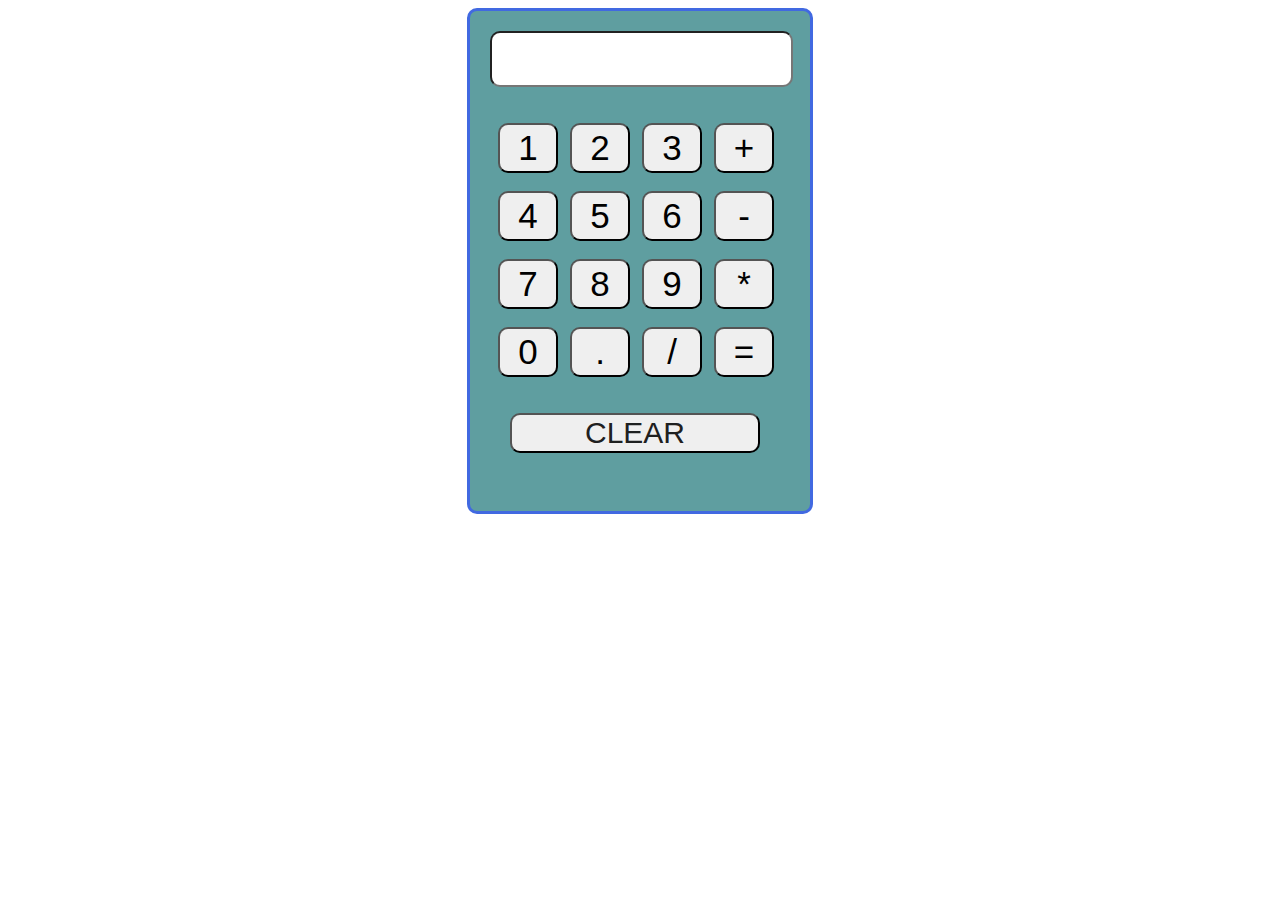
<file: Index.html>
<!DOCTYPE html>

<head>
    <title>calculator</title>

    <link rel="stylesheet" href="style.css">

    </head>
<body>
    
    <div id="parent">
        <FORM id="form" >
            <input type="text" name="screen" id="display">
            </FORM><br><br>
            <button onclick ="printvalue1(this)">1</button>
            <button onclick ="printvalue2(this)">2</button>
            <button onclick ="printvalue3(this)">3</button>
            <button onclick ="printvalueplus(this)">+</button>
            <br><br>
            <button onclick ="printvalue4(this)">4</button>
            <button onclick ="printvalue5(this)">5</button>
            <button onclick ="printvalue6(this)">6</button>
            <button onclick ="printvaluem(this)">-</button>
            <br><br>
            <button onclick ="printvalue7(this)">7</button>
            <button onclick ="printvalue8(this)">8</button>
            <button onclick ="printvalue9(this)">9</button>
            <button onclick ="printvaluea(this)">*</button>
            <br><br>
            <button onclick ="printvalue0(this)">0</button>
            <button onclick ="printvalue_dot(this)">.</button>
            <button onclick ="printvalued(this)">/</button>
            <button onclick ="printvalue_e(this)">=</button>
            
            <br><br><br>
            <button  id="clear" onclick ="printvaluec(this)"     >CLEAR</button>
 </div>

    <script src="script.js"></script>
    
</body>

</html>
</file>
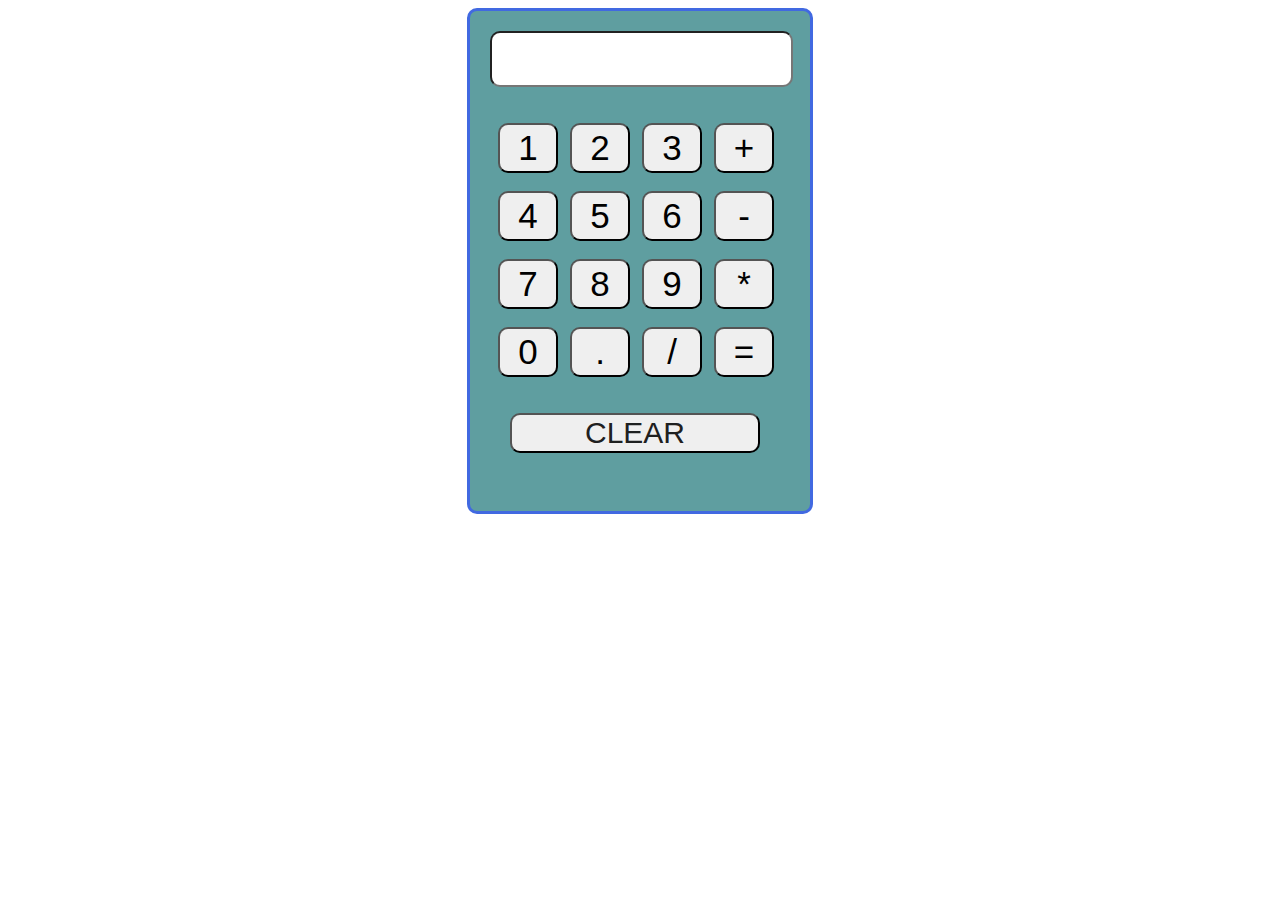
<file: calculator.html>
<!DOCTYPE html>

<head>
    <title>calculator</title>

    <link rel="stylesheet" href="style.css">

    </head>
<body>
    
    <div id="parent">
        <FORM id="form" >
            <input type="text" name="screen" id="display">
            </FORM><br><br>
            <button onclick ="printvalue1(this)">1</button>
            <button onclick ="printvalue2(this)">2</button>
            <button onclick ="printvalue3(this)">3</button>
            <button onclick ="printvalueplus(this)">+</button>
            <br><br>
            <button onclick ="printvalue4(this)">4</button>
            <button onclick ="printvalue5(this)">5</button>
            <button onclick ="printvalue6(this)">6</button>
            <button onclick ="printvaluem(this)">-</button>
            <br><br>
            <button onclick ="printvalue7(this)">7</button>
            <button onclick ="printvalue8(this)">8</button>
            <button onclick ="printvalue9(this)">9</button>
            <button onclick ="printvaluea(this)">*</button>
            <br><br>
            <button onclick ="printvalue0(this)">0</button>
            <button onclick ="printvalue_dot(this)">.</button>
            <button onclick ="printvalued(this)">/</button>
            <button onclick ="printvalue_e(this)">=</button>
            
            <br><br><br>
            <button  id="clear" onclick ="printvaluec(this)"     >CLEAR</button>
 </div>

    <script src="script.js"></script>
    
</body>

</html>
</file>
<file: style.css>
body{

    
    #parent{
        width: 300px;
        height: 460px;
        border: solid #4169e1 3PX;
        margin: auto;
        border-radius: 10px ;
        background: #5f9ea0;
        padding: 20PX;
        box-shadow: 20px;
       }
    #display{
        width: 295px;
        height: 50px;
        border-radius: 10px;
        font-size:30px ;
        
      } 
      
    button{
        width: 60px;
        height: 50px;
        border-radius: 10px;
        font-size: 35px;
        margin-left: 8px;
        
        
    }
    button:hover{
        background-color: #5f9ea0;
        color: #1f5ae6;
        padding: 3px;

    }
    #clear{
        color: rgb(30, 32, 32); width: 250px; height: 40px; font-size: 30px; margin-left: 20px;
    }

    



}
</file>
